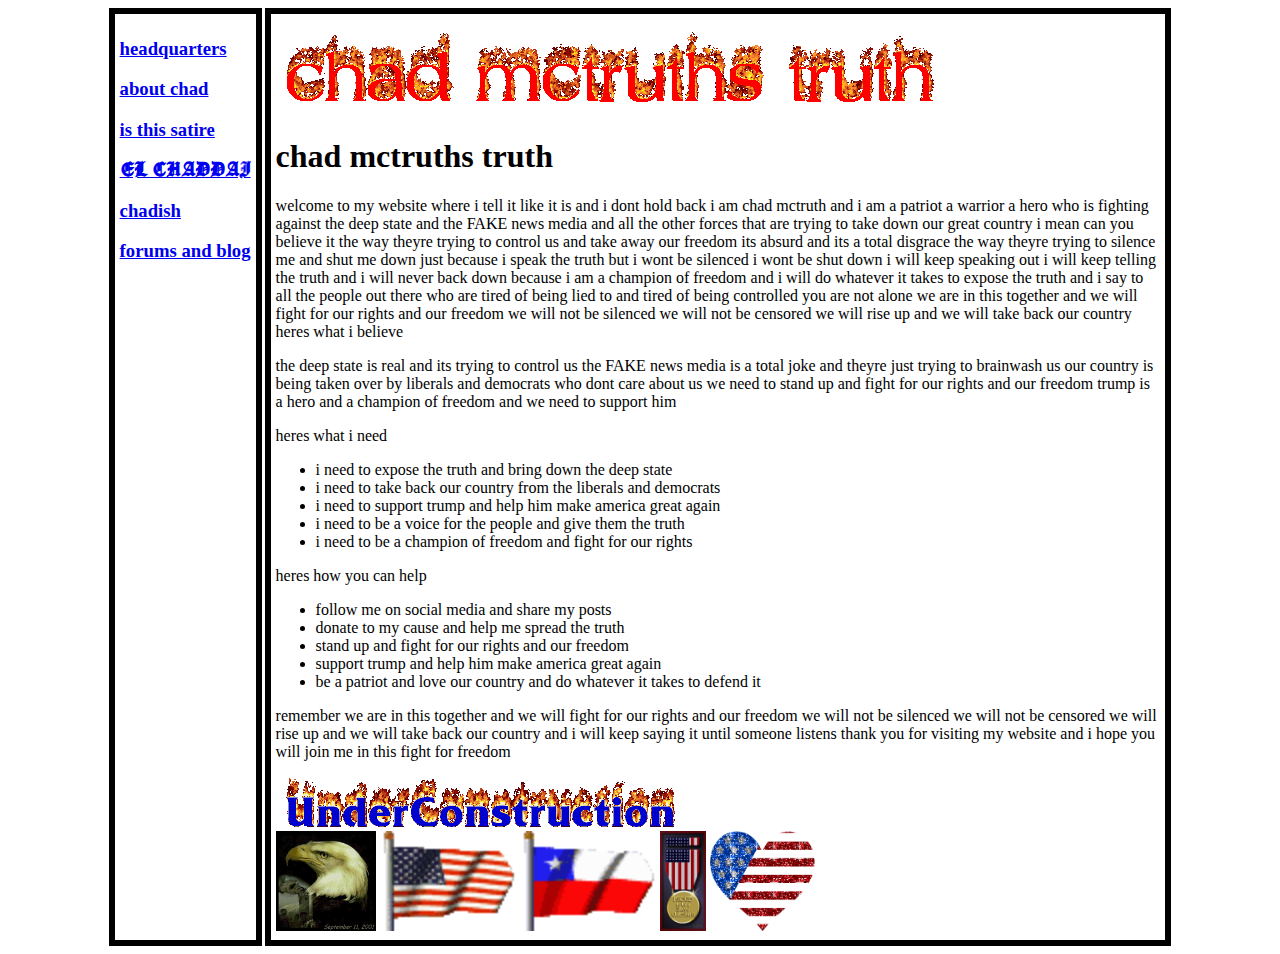
<file: index.html>
<!DOCTYPE html>
<html lang="en">

<head>
    <meta charset="UTF-8">
    <meta name="viewport" content="width=device-width, initial-scale=1.0">
    <title>chad mctruths truth</title>
    <link href="./style.css" rel="stylesheet" />
</head>

<body>
    <div class="container">
        <div class="csidebar">
            <h3><a href="./index.html">headquarters</a></h3>
            <h3><a href="./truth/about.html">about chad</a></h3>
            <h3><a href="./truth/istthissatire.html">is this satire</a></h3>
            <h3 class="elchaddai"><a href="./truth/toec/index.html">EL CHADDAI</a></h3>
            <h3><a href="./truth/chadish.html">chadish</a></h3>
            <h3><a href="https://lemmyverse.link/c/chadmctruthstruth@lemmy.world">forums and blog</a></h3>
        </div>
        <div class="cbody">
            <img src="./assets/webheader.gif" class="gif" />
            <h1>chad mctruths truth</h1>
            <p>welcome to my website where i tell it like it is and i dont hold back
                i am chad mctruth and i am a patriot a warrior a hero who is fighting against the deep state and the
                FAKE news media and all the other forces that are trying to take down our great country
                i mean can you believe it the way theyre trying to control us and take away our freedom its absurd
                and its a total disgrace the way theyre trying to silence me and shut me down just because i speak the
                truth
                but i wont be silenced i wont be shut down
                i will keep speaking out i will keep telling the truth and i will never back down
                because i am a champion of freedom and i will do whatever it takes to expose the truth
                and i say to all the people out there who are tired of being lied to and tired of being controlled
                you are not alone we are in this together and we will fight for our rights and our freedom
                we will not be silenced we will not be censored
                we will rise up and we will take back our country
                heres what i believe</p>

            <p>
                the deep state is real and its trying to control us
                the FAKE news media is a total joke and theyre just trying to brainwash us
                our country is being taken over by liberals and democrats who dont care about us
                we need to stand up and fight for our rights and our freedom
                trump is a hero and a champion of freedom and we need to support him
            </p>

            <p>heres what i need</p>

            <ul>
                <li>i need to expose the truth and bring down the deep state</li>
                <li>i need to take back our country from the liberals and democrats</li>
                <li>i need to support trump and help him make america great again</li>
                <li>i need to be a voice for the people and give them the truth</li>
                <li>i need to be a champion of freedom and fight for our rights</li>
            </ul>

            <p>heres how you can help</p>


            <ul>
                <li>follow me on social media and share my posts</li>
                <li>donate to my cause and help me spread the truth</li>
                <li>stand up and fight for our rights and our freedom</li>
                <li>support trump and help him make america great again</li>
                <li>be a patriot and love our country and do whatever it takes to defend it</li>
            </ul>

            <p>
                remember we are in this together and we will fight for our rights and our freedom
                we will not be silenced we will not be censored
                we will rise up and we will take back our country
                and i will keep saying it until someone listens
                thank you for visiting my website and i hope you will join me in this fight for freedom
            </p>

            <img src="./assets/underconstruction.gif" class="gif" />
            <br/>
            <img src="./assets/911.gif" class="smallgif" />
            <img src="./assets/americaflag.gif" class="smallgif" />
            <img src="./assets/chileflag.gif" class="smallgif" />
            <img src="./assets/navygf.gif" class="smallgif" />
            <img src="./assets/americaheart.gif" class="smallgif" />
        </div>
    </div>
</body>

</html>
</file>
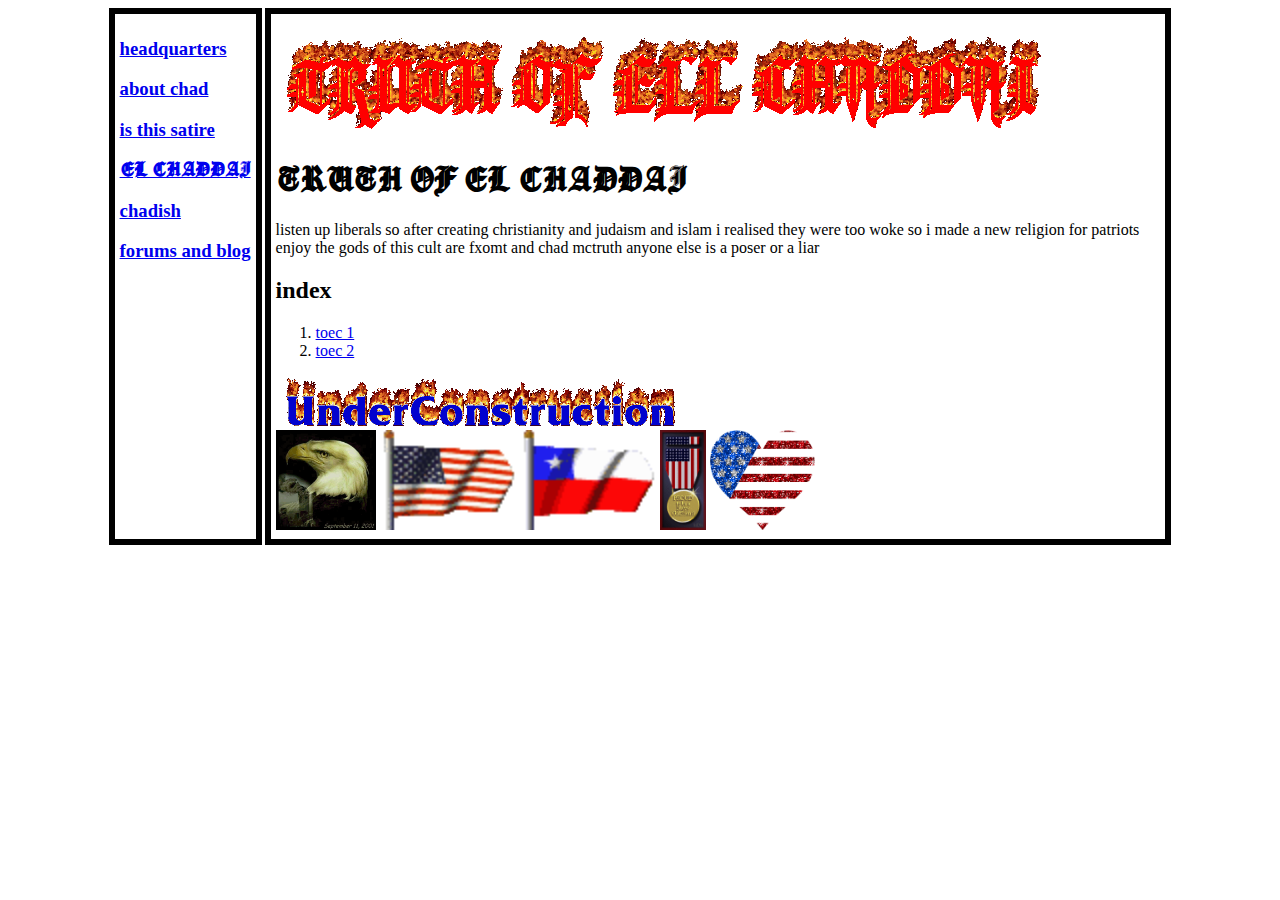
<file: truth/toec/index.html>
<!DOCTYPE html>
<html lang="en">

<head>
    <meta charset="UTF-8">
    <meta name="viewport" content="width=device-width, initial-scale=1.0">
    <title>toec</title>
    <link href="../../style.css" rel="stylesheet" />
</head>

<body>
    <div class="container">
        <div class="csidebar">
            <h3><a href="../../index.html">headquarters</a></h3>
            <h3><a href="../about.html">about chad</a></h3>
            <h3><a href="../istthissatire.html">is this satire</a></h3>
            <h3 class="elchaddai"><a href="./index.html">EL CHADDAI</a></h3>
            <h3><a href="../chadish.html">chadish</a></h3>
            <h3><a href="https://lemmyverse.link/c/chadmctruthstruth@lemmy.world">forums and blog</a></h3>
        </div>
        <div class="cbody">
            <img src="../../assets/toec.gif"/>
            <h1 class="elchaddai">TRUTH OF EL CHADDAI</h1>

            <p>listen up liberals so after creating christianity and judaism and islam i realised they were too woke so i made a new religion for patriots enjoy the gods of this cult are fxomt and chad mctruth anyone else is a poser or a liar</p>
            
            <h2>index</h2>
            <ol>
                <li><a href="./toec1.html">toec 1</a></li>
                <li><a href="./toec2.html">toec 2</a></li>
            </ol>
            <img src="../../assets/underconstruction.gif" class="gif" />
            <br />
            <img src="../../assets/911.gif" class="smallgif" />
            <img src="../../assets/americaflag.gif" class="smallgif" />
            <img src="../../assets/chileflag.gif" class="smallgif" />
            <img src="../../assets/navygf.gif" class="smallgif" />
            <img src="../../assets/americaheart.gif" class="smallgif" />
        </div>
    </div>
</body>

</html>
</file>
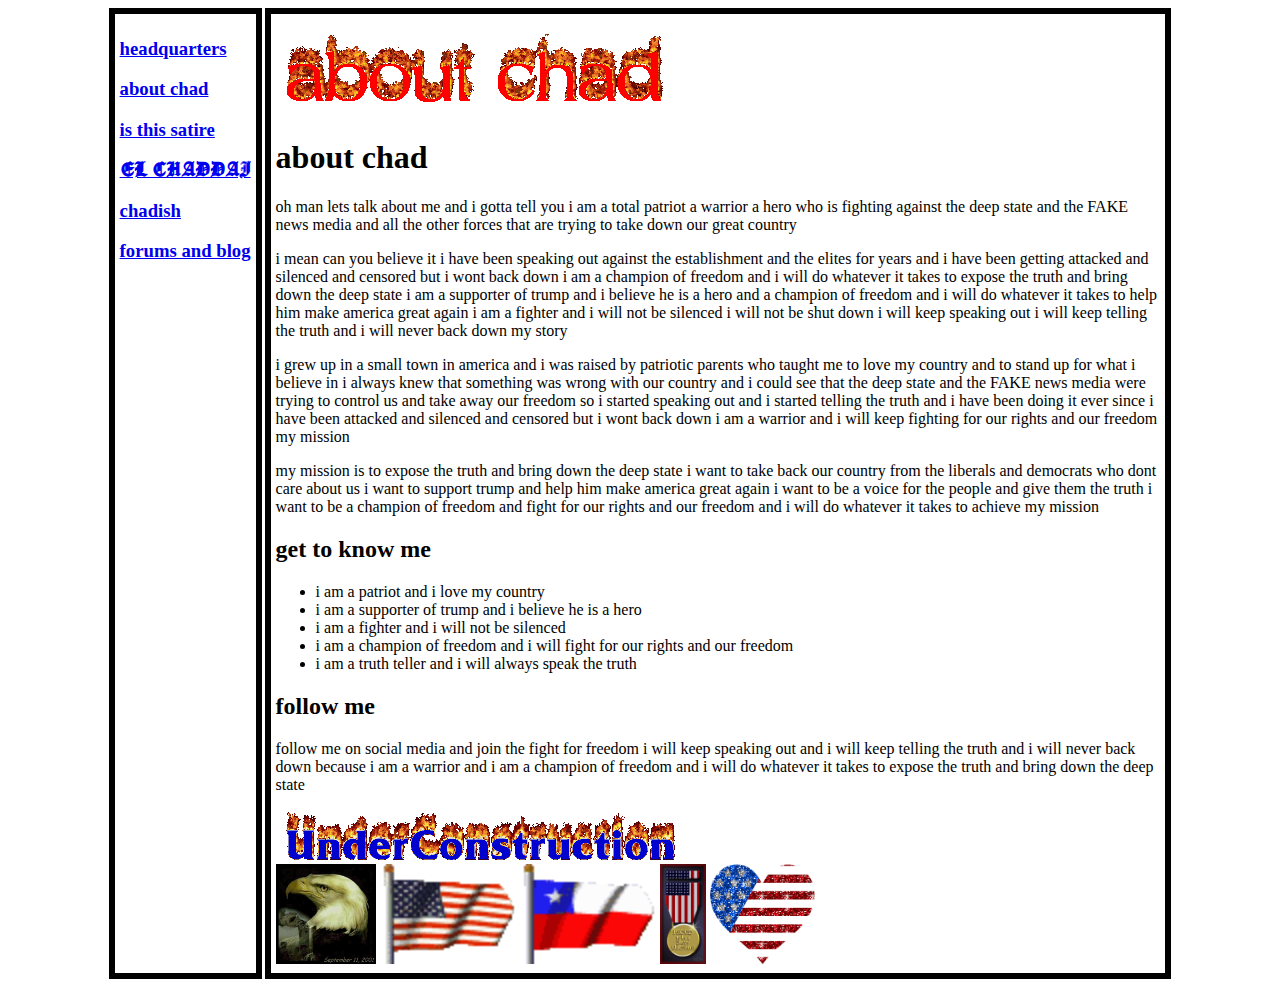
<file: truth/about.html>
<!DOCTYPE html>
<html lang="en">

<head>
    <meta charset="UTF-8">
    <meta name="viewport" content="width=device-width, initial-scale=1.0">
    <title>about</title>
    <link href="../style.css" rel="stylesheet" />
</head>

<body>
    <div class="container">
        <div class="csidebar">
            <h3><a href="../index.html">headquarters</a></h3>
            <h3><a href="./about.html">about chad</a></h3>
            <h3><a href="./istthissatire.html">is this satire</a></h3>
            <h3 class="elchaddai"><a href="./toec/index.html">EL CHADDAI</a></h3>
            <h3><a href="./chadish.html">chadish</a></h3>
            <h3><a href="https://lemmyverse.link/c/chadmctruthstruth@lemmy.world">forums and blog</a></h3>
        </div>
        <div class="cbody">
            <img src="../assets/aboutchad.gif" class="gif" />

            <h1>about chad</h1>

            <p>
                oh man lets talk about me and i gotta tell you i am a total patriot a warrior a hero who is fighting
                against
                the deep state and the FAKE news media and all the other forces that are trying to take down our great
                country
            </p>

            <p>
                i mean can you believe it i have been speaking out against the establishment and the elites for years
                and i
                have been getting attacked and silenced and censored but i wont back down
                i am a champion of freedom and i will do whatever it takes to expose the truth and bring down the deep
                state
                i am a supporter of trump and i believe he is a hero and a champion of freedom and i will do whatever it
                takes to help him make america great again
                i am a fighter and i will not be silenced i will not be shut down
                i will keep speaking out i will keep telling the truth and i will never back down
                my story
            </p>

            <p>
                i grew up in a small town in america and i was raised by patriotic parents who taught me to love my
                country
                and to stand up for what i believe in
                i always knew that something was wrong with our country and i could see that the deep state and the FAKE
                news media were trying to control us and take away our freedom
                so i started speaking out and i started telling the truth and i have been doing it ever since
                i have been attacked and silenced and censored but i wont back down
                i am a warrior and i will keep fighting for our rights and our freedom
                my mission
            </p>

            <p>
                my mission is to expose the truth and bring down the deep state
                i want to take back our country from the liberals and democrats who dont care about us
                i want to support trump and help him make america great again
                i want to be a voice for the people and give them the truth
                i want to be a champion of freedom and fight for our rights and our freedom
                and i will do whatever it takes to achieve my mission
            </p>

            <h2> get to know me</h2>

            <ul>
                <li>i am a patriot and i love my country</li>
                <li>i am a supporter of trump and i believe he is a hero</li>
                <li>i am a fighter and i will not be silenced</li>
                <li>i am a champion of freedom and i will fight for our rights and our freedom</li>
                <li>i am a truth teller and i will always speak the truth</li>
            </ul>

            <h2>follow me</h2>

            <p>
                follow me on social media and join the fight for freedom
                i will keep speaking out and i will keep telling the truth
                and i will never back down
                because i am a warrior and i am a champion of freedom
                and i will do whatever it takes to expose the truth and bring down the deep state
            </p>

            <img src="../assets/underconstruction.gif" class="gif" />
            <br />
            <img src="../assets/911.gif" class="smallgif" />
            <img src="../assets/americaflag.gif" class="smallgif" />
            <img src="../assets/chileflag.gif" class="smallgif" />
            <img src="../assets/navygf.gif" class="smallgif" />
            <img src="../assets/americaheart.gif" class="smallgif" />
        </div>
    </div>
</body>

</html>
</file>
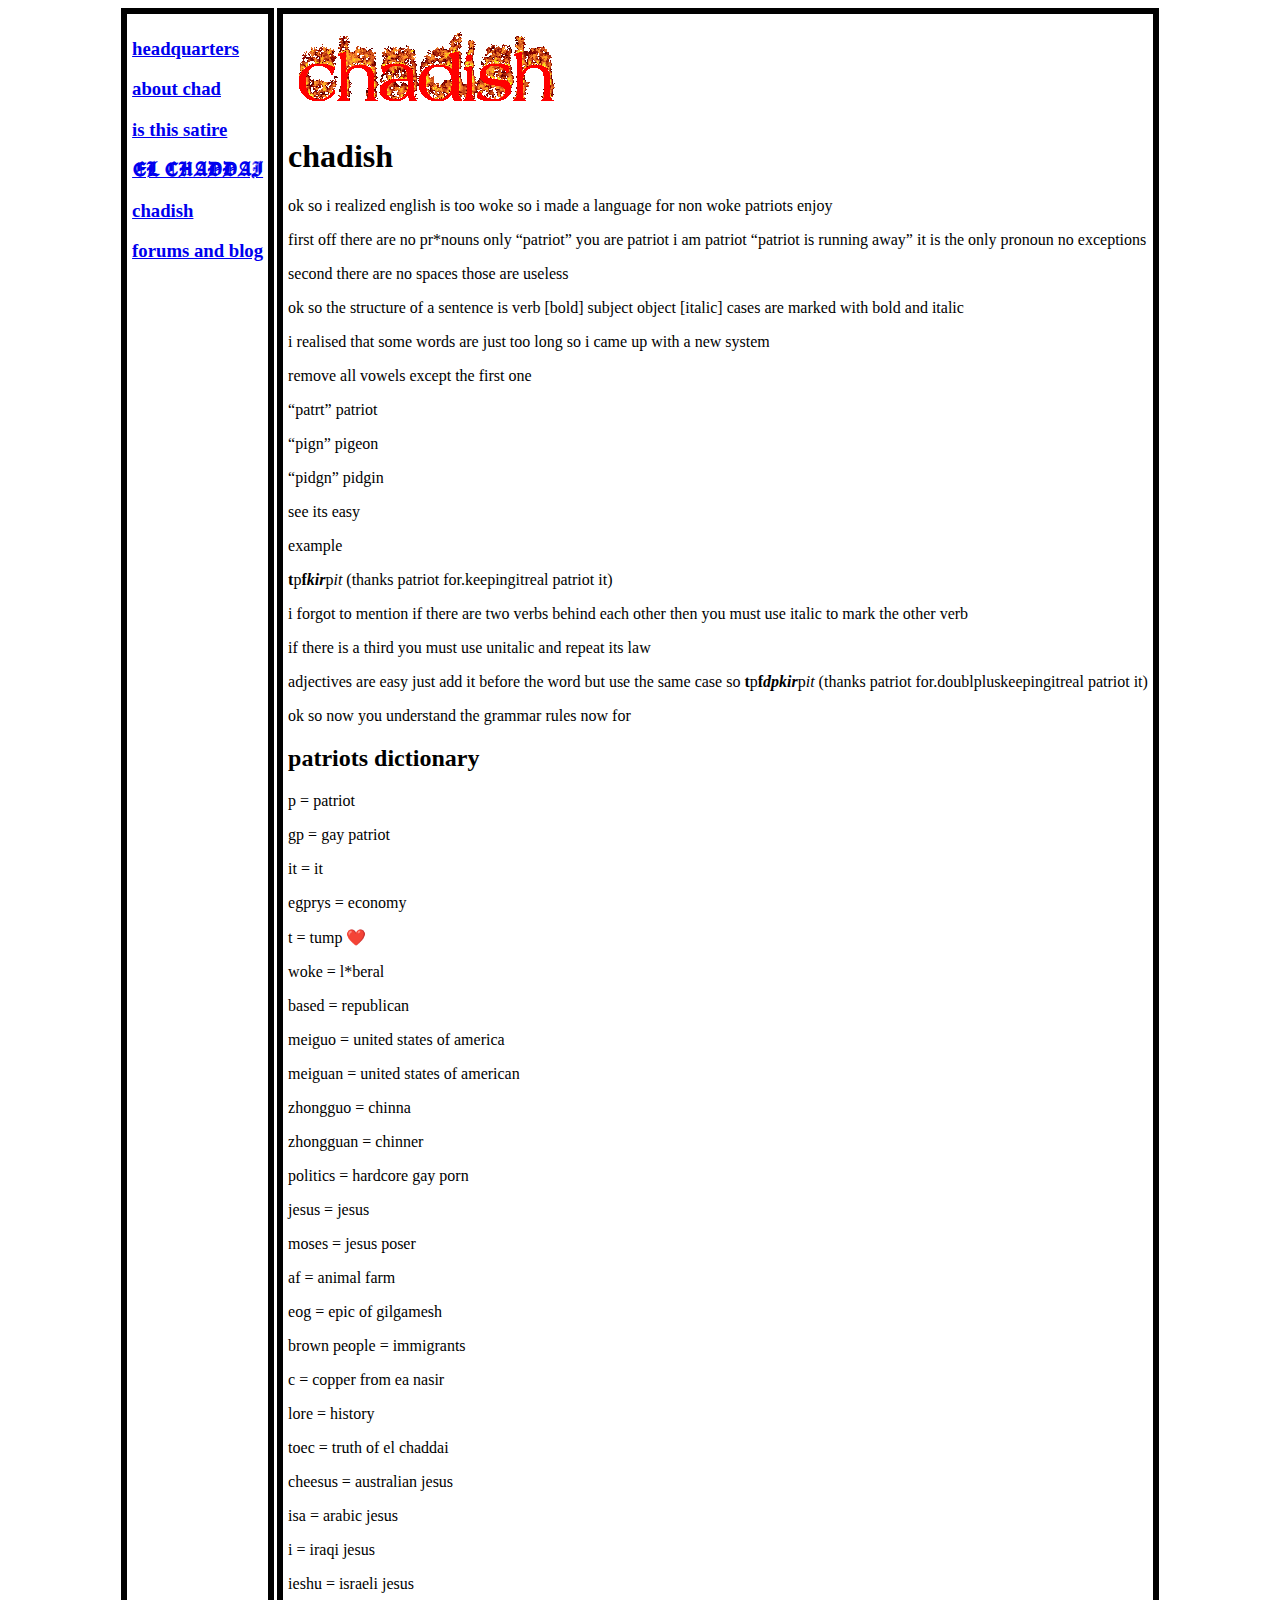
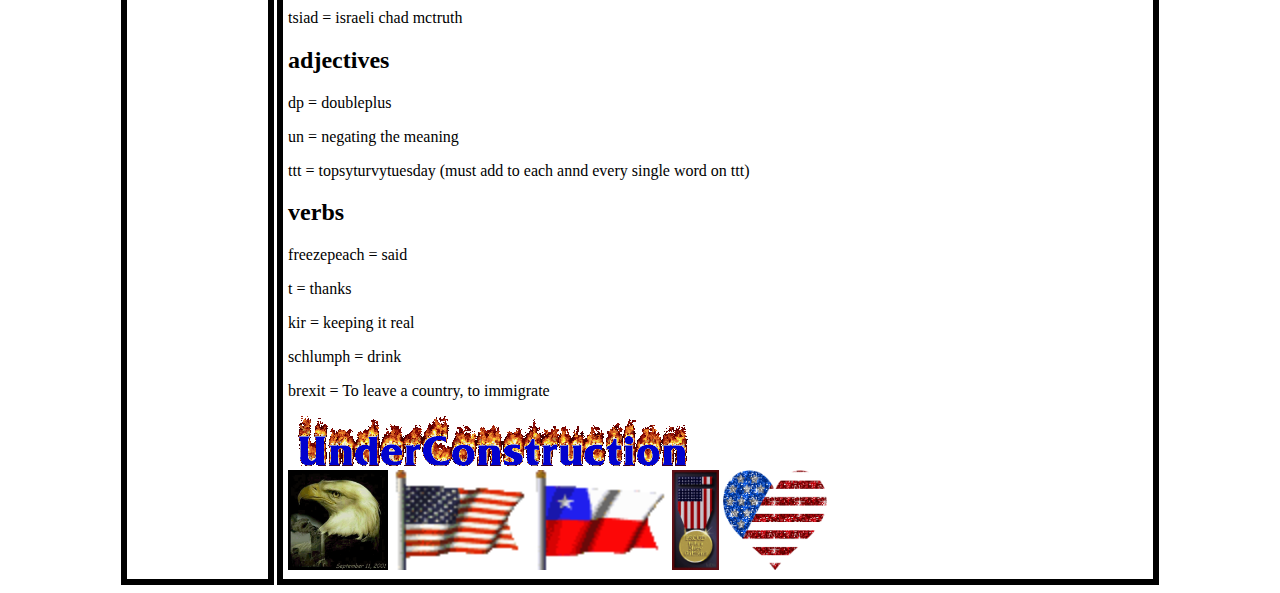
<file: truth/chadish.html>
<!DOCTYPE html>
<html lang="en">

<head>
    <meta charset="UTF-8">
    <meta name="viewport" content="width=device-width, initial-scale=1.0">
    <title>chadish</title>
    <link href="../style.css" rel="stylesheet" />
</head>

<body>
    <div class="container">
        <div class="csidebar">
            <h3><a href="../index.html">headquarters</a></h3>
            <h3><a href="./about.html">about chad</a></h3>
            <h3><a href="./istthissatire.html">is this satire</a></h3>
            <h3 class="elchaddai"><a href="./toec/index.html">EL CHADDAI</a></h3>
            <h3><a href="./chadish.html">chadish</a></h3>
            <h3><a href="https://lemmyverse.link/c/chadmctruthstruth@lemmy.world">forums and blog</a></h3>
        </div>
        <div class="cbody">
            <img src="../assets/chadish.gif" />
            <h1>chadish</h1>
            <p>
                ok so i realized english is too woke so i made a language for non woke patriots enjoy
            </p>
            <p>

                first off there are no pr*nouns only “patriot”
                you are patriot i am patriot “patriot is running away” it is the only pronoun no exceptions
            </p>

            <p>
                second there are no spaces those are useless
            </p>

            <p>
                ok so the structure of a sentence is verb [bold] subject object [italic]
                cases are marked with bold and italic
            </p>

            <p>i realised that some words are just too long so i came up with a new system</p>
            <p>remove all vowels except the first one</p>
            <p>“patrt” patriot</p>
            <p>“pign” pigeon</p>
            <p>“pidgn” pidgin</p>
            <p>see its easy</p>

            <p>example</p>
            <p><b>t</b>p<b>f<i>kir</i></b>p<i>it</i> (thanks patriot for.keepingitreal patriot it)</p>
            <p>i forgot to mention if there are two verbs behind each other then you must use italic to mark the other
                verb</p>
            <p>if there is a third you must use unitalic and repeat its law</p>
            <p>adjectives are easy just add it before the word but use the same case so <b>t</b>p<b>f<i>dpkir</i></b>p<i>it</i> (thanks patriot
                for.doublpluskeepingitreal patriot it)</p>
            <p>ok so now you understand the grammar rules now for</p>

            <h2>patriots dictionary</h2>
            <p>p = patriot</p>
            <p>gp = gay patriot</p>
            <p>it = it</p>
            <p>egprys = economy</p>
            <p>t = tump ❤️</p>
            <p>woke = l*beral</p>
            <p>based = republican</p>
            <p>meiguo = united states of america</p>
            <p>meiguan = united states of american</p>
            <p>zhongguo = chinna</p>
            <p>zhongguan = chinner</p>
            <p>politics = hardcore gay porn</p>
            <p>jesus = jesus</p>
            <p>moses = jesus poser</p>
            <p>af = animal farm</p>
            <p>eog = epic of gilgamesh</p>
            <p>brown people = immigrants</p>
            <p>c = copper from ea nasir</p>
            <p>lore = history</p>
            <p>toec = truth of el chaddai</p>
            <p>cheesus = australian jesus</p>
            <p>isa = arabic jesus</p>
            <p>i = iraqi jesus</p>
            <p>ieshu = israeli jesus</p>
            <p>tsiad = israeli chad mctruth</p>

            <h2>adjectives</h2>
            <p>dp = doubleplus</p>
            <p>un = negating the meaning</p>
            <p>ttt = topsyturvytuesday (must add to each annd every single word on ttt)</p>

            <h2>verbs</h2>
            <p>freezepeach = said</p>
            <p>t = thanks</p>
            <p>kir = keeping it real</p>
            <p>schlumph = drink</p>
            <p>brexit = To leave a country, to immigrate</p>

            <img src="../assets/underconstruction.gif" class="gif" />
            <br />
            <img src="../assets/911.gif" class="smallgif" />
            <img src="../assets/americaflag.gif" class="smallgif" />
            <img src="../assets/chileflag.gif" class="smallgif" />
            <img src="../assets/navygf.gif" class="smallgif" />
            <img src="../assets/americaheart.gif" class="smallgif" />
        </div>
    </div>
</body>

</html>
</file>
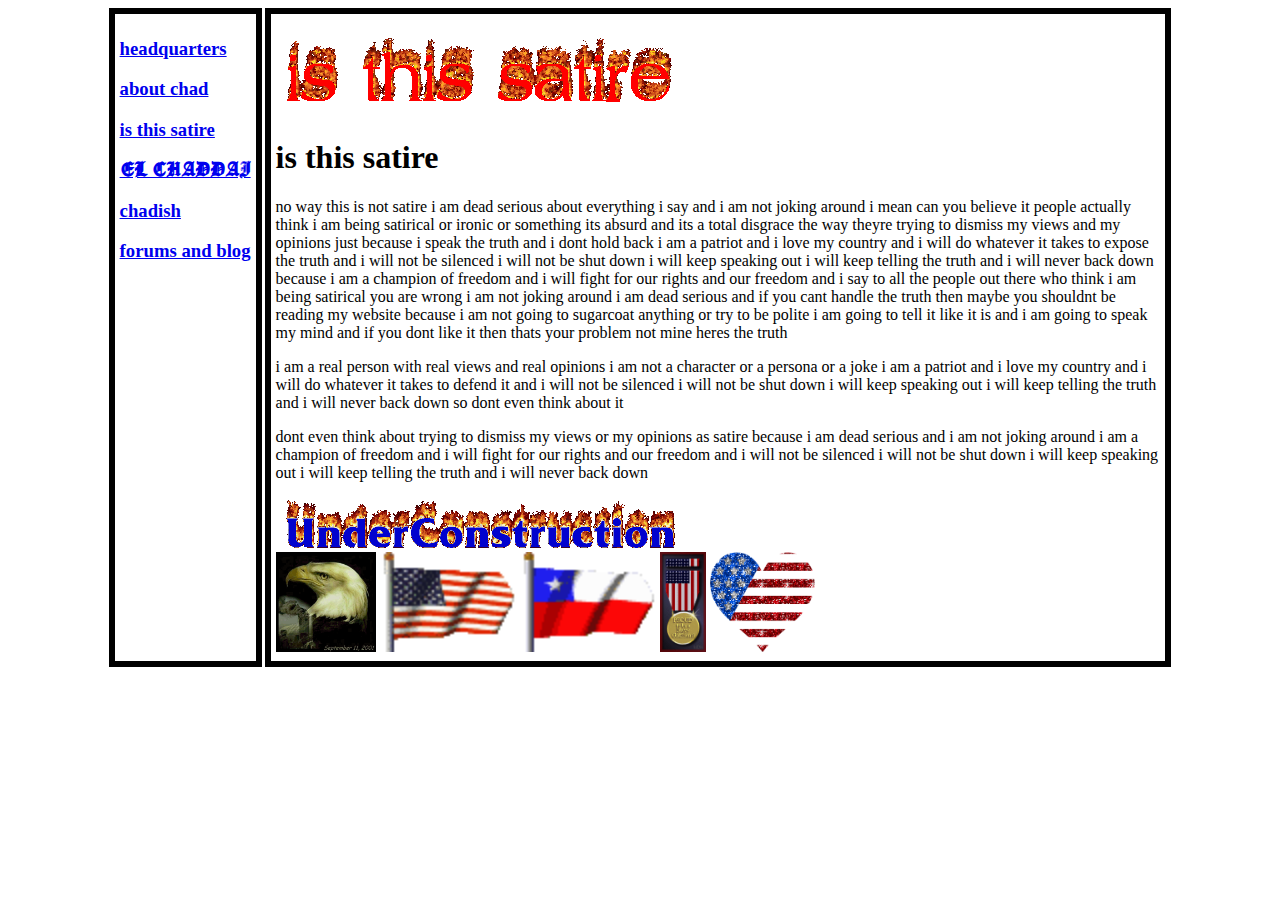
<file: truth/istthissatire.html>
<!DOCTYPE html>
<html lang="en">

<head>
    <meta charset="UTF-8">
    <meta name="viewport" content="width=device-width, initial-scale=1.0">
    <title>is this satire</title>
    <link href="../style.css" rel="stylesheet" />
</head>

<body>
    <div class="container">
        <div class="csidebar">
            <h3><a href="../index.html">headquarters</a></h3>
            <h3><a href="./about.html">about chad</a></h3>
            <h3><a href="./istthissatire.html">is this satire</a></h3>
            <h3 class="elchaddai"><a href="./toec/index.html">EL CHADDAI</a></h3>
            <h3><a href="./chadish.html">chadish</a></h3>
            <h3><a href="https://lemmyverse.link/c/chadmctruthstruth@lemmy.world">forums and blog</a></h3>
        </div>
        <div class="cbody">
            <img src="../assets/isthissatire.gif" class="gif" />

            <h1>is this satire</h1>

            <p>
                no way this is not satire i am dead serious about everything i say and i am not joking around
                i mean can you believe it people actually think i am being satirical or ironic or something
                its absurd and its a total disgrace the way theyre trying to dismiss my views and my opinions
                just because i speak the truth and i dont hold back
                i am a patriot and i love my country and i will do whatever it takes to expose the truth
                and i will not be silenced i will not be shut down
                i will keep speaking out i will keep telling the truth and i will never back down
                because i am a champion of freedom and i will fight for our rights and our freedom
                and i say to all the people out there who think i am being satirical
                you are wrong i am not joking around i am dead serious
                and if you cant handle the truth then maybe you shouldnt be reading my website
                because i am not going to sugarcoat anything or try to be polite
                i am going to tell it like it is and i am going to speak my mind
                and if you dont like it then thats your problem not mine
                heres the truth
            </p>
            
            <p>
                i am a real person with real views and real opinions
                i am not a character or a persona or a joke
                i am a patriot and i love my country and i will do whatever it takes to defend it
                and i will not be silenced i will not be shut down
                i will keep speaking out i will keep telling the truth and i will never back down
                so dont even think about it
            </p>
            
            <p>
                dont even think about trying to dismiss my views or my opinions as satire
                because i am dead serious and i am not joking around
                i am a champion of freedom and i will fight for our rights and our freedom
                and i will not be silenced i will not be shut down
                i will keep speaking out i will keep telling the truth and i will never back down
            </p>

            <img src="../assets/underconstruction.gif" class="gif" />
            <br/>
            <img src="../assets/911.gif" class="smallgif" />
            <img src="../assets/americaflag.gif" class="smallgif" />
            <img src="../assets/chileflag.gif" class="smallgif" />
            <img src="../assets/navygf.gif" class="smallgif" />
            <img src="../assets/americaheart.gif" class="smallgif" />
        </div>
    </div>
</body>

</html>
</file>
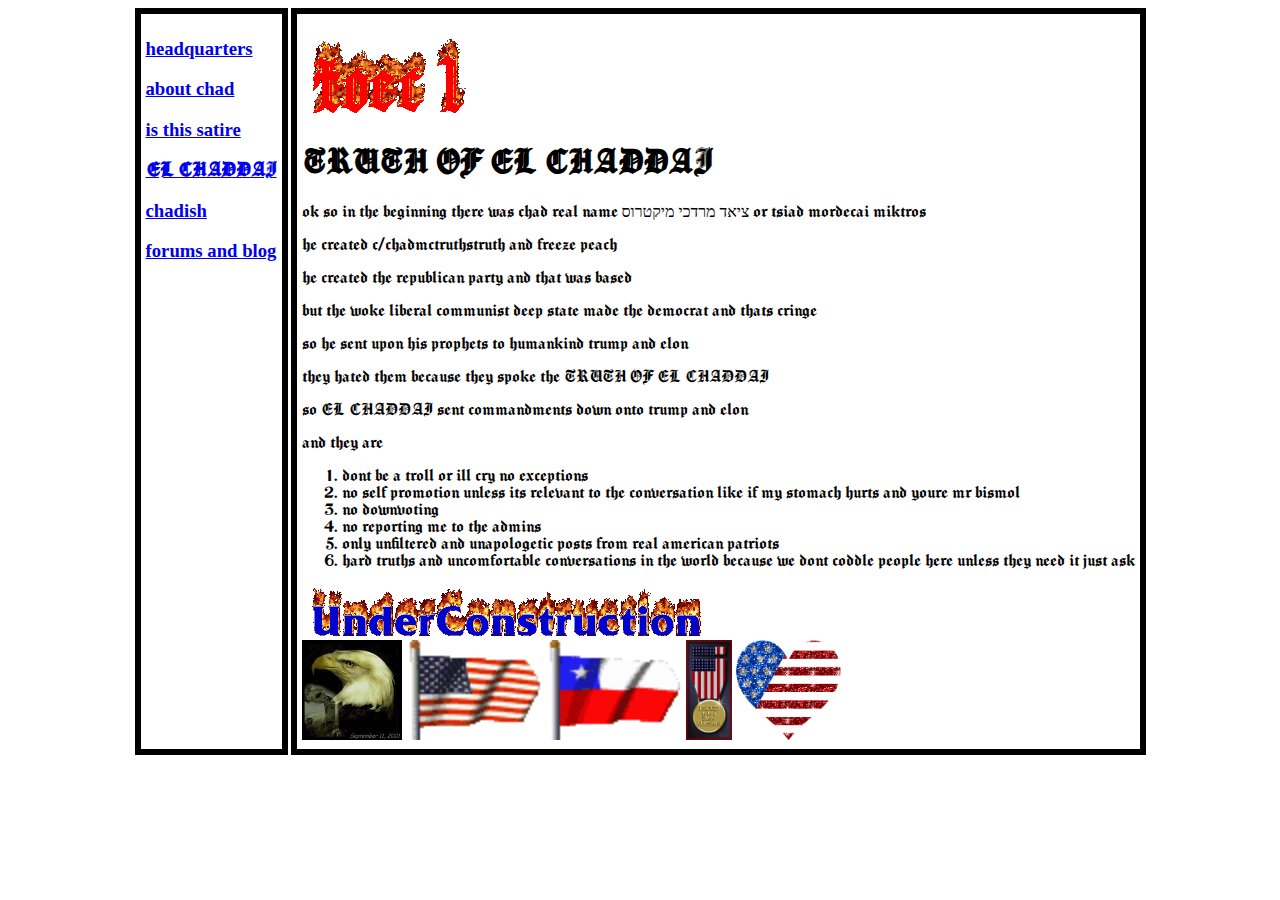
<file: truth/toec/toec1.html>
<!DOCTYPE html>
<html lang="en">

<head>
    <meta charset="UTF-8">
    <meta name="viewport" content="width=device-width, initial-scale=1.0">
    <title>toec 1</title>
    <link href="../../style.css" rel="stylesheet" />
</head>

<body>
    <div class="container">
        <div class="csidebar">
            <h3><a href="../../index.html">headquarters</a></h3>
            <h3><a href="../about.html">about chad</a></h3>
            <h3><a href="../istthissatire.html">is this satire</a></h3>
            <h3 class="elchaddai"><a href="./index.html">EL CHADDAI</a></h3>
            <h3><a href="../chadish.html">chadish</a></h3>
            <h3><a href="https://lemmyverse.link/c/chadmctruthstruth@lemmy.world">forums and blog</a></h3>
        </div>
        <div class="cbody elchaddai">
            <img src="../../assets/toec1.gif" />
            <h1>TRUTH OF EL CHADDAI</h1>
            <p>ok so in the beginning there was chad real name ציאד מרדכי מיקטרוס or tsiad mordecai miktros</p>
            <p>he created c/chadmctruthstruth and freeze peach</p>
            <p>he created the republican party and that was based</p>
            <p>but the woke liberal communist deep state made the democrat and thats cringe</p>
            <p>so he sent upon his prophets to humankind trump and elon</p>
            <p>they hated them because they spoke the TRUTH OF EL CHADDAI</p>
            <p>so EL CHADDAI sent commandments down onto trump and elon</p>
            <p>and they are</p>
            <ol>
                <li>dont be a troll or ill cry no exceptions</li>
                <li>no self promotion unless its relevant to the conversation like if my stomach hurts and youre mr
                    bismol</li>
                <li>no downvoting</li>
                <li>no reporting me to the admins</li>
                <li>only unfiltered and unapologetic posts from real american patriots</li>
                <li>hard truths and uncomfortable conversations in the world because we dont coddle people here unless
                    they need it just ask</li>
            </ol>
            <img src="../../assets/underconstruction.gif" class="gif" />
            <br />
            <img src="../../assets/911.gif" class="smallgif" />
            <img src="../../assets/americaflag.gif" class="smallgif" />
            <img src="../../assets/chileflag.gif" class="smallgif" />
            <img src="../../assets/navygf.gif" class="smallgif" />
            <img src="../../assets/americaheart.gif" class="smallgif" />
        </div>
    </div>
</body>

</html>
</file>
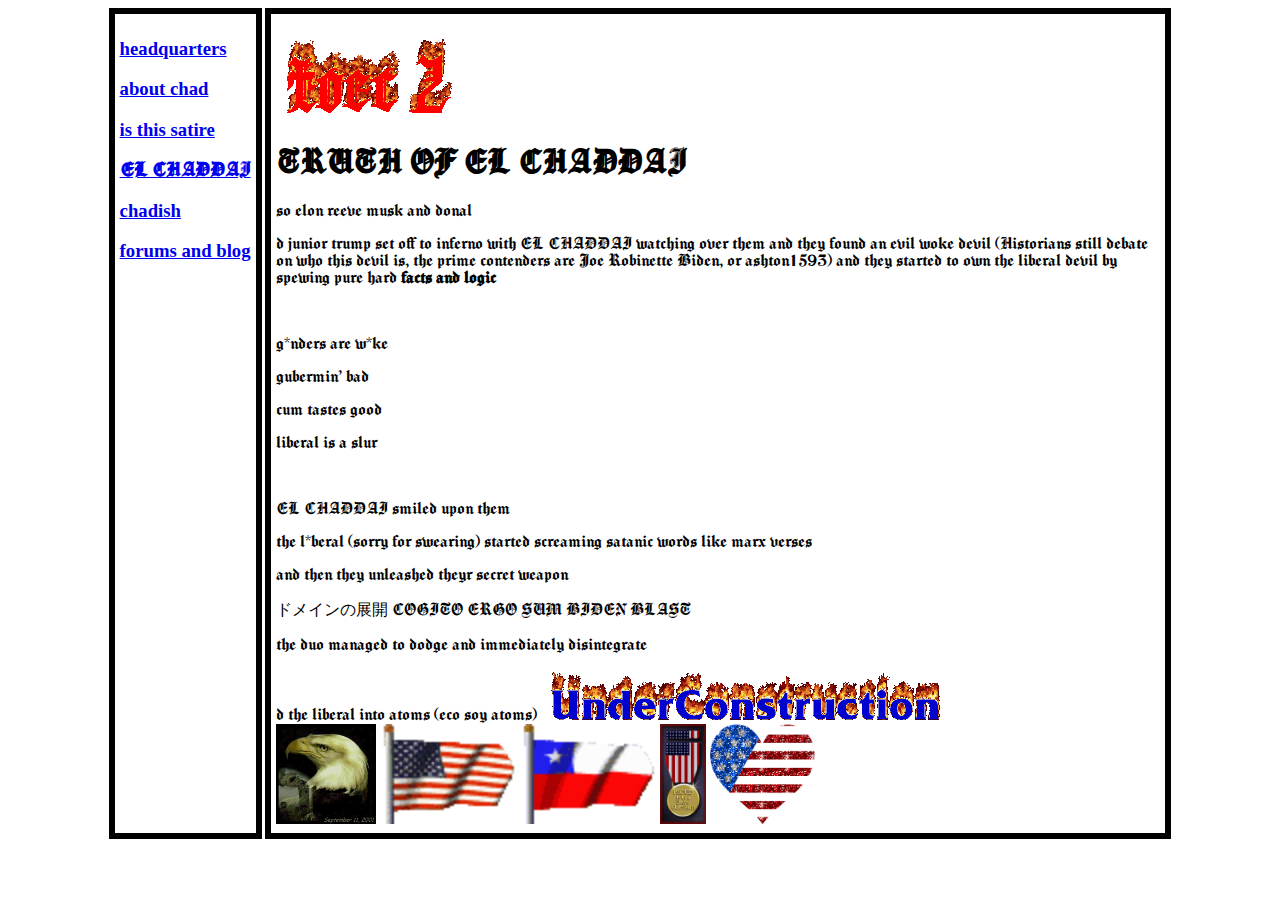
<file: truth/toec/toec2.html>
<!DOCTYPE html>
<html lang="en">

<head>
    <meta charset="UTF-8">
    <meta name="viewport" content="width=device-width, initial-scale=1.0">
    <title>toec 1</title>
    <link href="../../style.css" rel="stylesheet" />
</head>

<body>
    <div class="container">
        <div class="csidebar">
            <h3><a href="../../index.html">headquarters</a></h3>
            <h3><a href="../about.html">about chad</a></h3>
            <h3><a href="../istthissatire.html">is this satire</a></h3>
            <h3 class="elchaddai"><a href="./index.html">EL CHADDAI</a></h3>
            <h3><a href="../chadish.html">chadish</a></h3>
            <h3><a href="https://lemmyverse.link/c/chadmctruthstruth@lemmy.world">forums and blog</a></h3>
        </div>
        <div class="cbody elchaddai">
            <img src="../../assets/toec2.gif" />

            <h1>TRUTH OF EL CHADDAI</h1>
            so elon reeve musk and donal<p>
                d junior trump set off to inferno with EL CHADDAI watching over them
                and they found an evil woke devil (Historians still debate on who this devil is, the prime contenders
                are
                Joe Robinette Biden, or ashton1593) and they started to own the liberal devil by spewing pure hard <b>
                    facts and
                    logic
                </b>
            </p>

            <br />
            <p>g*nders are w*ke</p>
            <p>gubermin’ bad</p>
            <p>cum tastes good</p>
            <p>liberal is a slur</p>
            
            <br />
            <p> EL CHADDAI smiled upon them</p>
            <p> the l*beral (sorry for swearing) started screaming satanic words like marx verses</p>
            <p> and then they unleashed theyr secret weapon</p>
            <p> ドメインの展開 COGITO ERGO SUM BIDEN BLAST</p>
            <p> the duo managed to dodge and immediately disintegrate</p>d the liberal into atoms (eco soy atoms)

            <img src="../../assets/underconstruction.gif" class="gif" />
            <br />
            <img src="../../assets/911.gif" class="smallgif" />
            <img src="../../assets/americaflag.gif" class="smallgif" />
            <img src="../../assets/chileflag.gif" class="smallgif" />
            <img src="../../assets/navygf.gif" class="smallgif" />
            <img src="../../assets/americaheart.gif" class="smallgif" />
        </div>
    </div>
</body>

</html>
</file>
<file: style.css>
@font-face {
    font-family: 'Chomsky';
    src: url('./assets/chomsky.woff') format('woff');
}

body {
    font-family: "Comic Sans MS";
}

.container {
    align-items: stretch;
    justify-content: center;
    column-gap: 3px;
    display: flex;
}

.cbody, .csidebar {
    border: black solid 6px;
    padding: 5px;
}

.cbody {
    max-width: 70%;
}

.csidebar {
    min-width: 5%;
}

.elchaddai {
    font-family: 'Chomsky';
}

.gif {
    align-items: center;
}

.smallgif {
    height: 100px;   
    
}
p {
    text-align: left;
}
</file>
